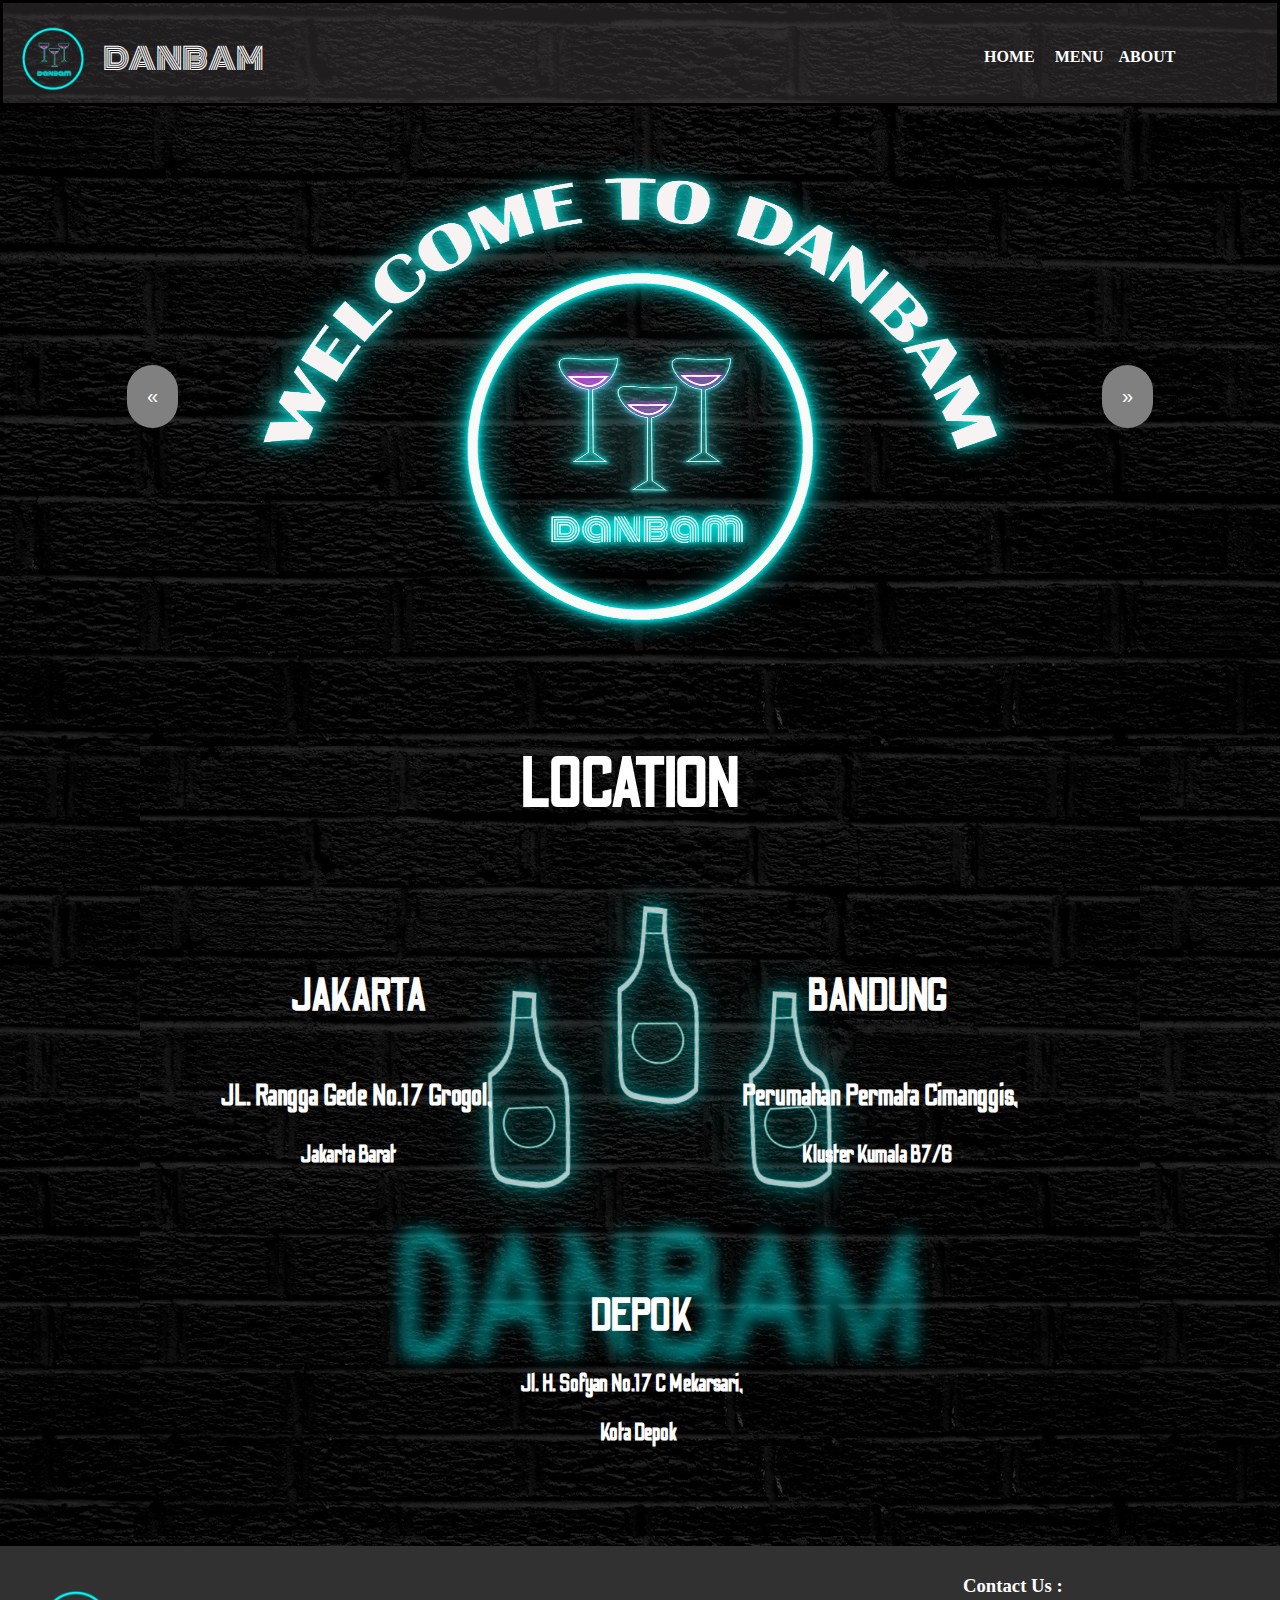
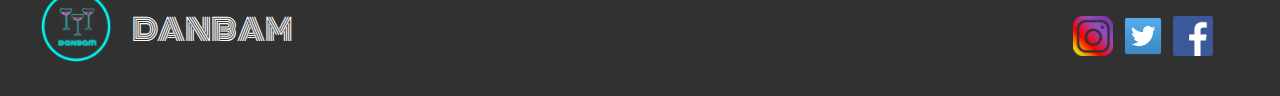
<file: DanBam/index.html>
<!DOCTYPE html>
<html lang="en">
<head>
    <meta charset='utf-8'>
    <meta http-equiv='X-UA-Compatible' content='IE=edge'>
    <title>DANBAM</title>
    <meta name='viewport' content='width=device-width, initial-scale=1.0'>
    <link rel="shortcut icon" href="asset/DANBAM.png" type="image/x-icon">
    <!-- <link rel='stylesheet' type='text/css' media='screen' href='main.css'> -->
    <!-- <script src='main.js'></script> -->
    <link rel="stylesheet" media="screen and (min-width: 375px)" href="style.css">
    <link rel="stylesheet" media="screen and (max-width: 812px)" href="style.css">
    <link rel="stylesheet" href="style.css">
    <link rel="preconnect" href="https://fonts.gstatic.com">
<link href="https://fonts.googleapis.com/css2?family=Monoton&display=swap" rel="stylesheet">
<style>
    @import url('https://fonts.googleapis.com/css2?family=Monoton&display=swap');
</style>
<style>
    @import url('https://fonts.googleapis.com/css2?family=Odibee+Sans&display=swap');
</style>

      <script src="jquery.js"></script>
</head>
<body>
    <nav>
        <div id="header">
            <div class="logo">
                <img src="asset/DANBAM.png" alt="LOGO">
            </div>
            <div id="DANBAM">
                DANBAM</div>
            <div class="navbar">
            <div class="home">
                <a href="index.html">
                <div>HOME</div>
                </a>
            </div>
            <div class="menu">
                <a href="menu.html">
                    <div>MENU</div>
                </a>
               </div>
               <div class="about">
                <a href="about.html">
                    <div>ABOUT</div>
                </a>
               </div>
            </div>
        </div>
        </div>
    </nav>
    <section>
       <div class="mid-1">
            <div class="image-slider-container">

                <button id="prev">&laquo;</button>

                 <div id="image-slider">
                      <div id="slider">
                          <div class="images1">
                           <img src="asset/dambamslider2.png"alt="image">
                          </div>
                          <div class="images1">
                           <img src="asset/welcome to danbam.png" alt="image">
                          </div>
                          <div class="images1">
                              <img src="asset/imagesslider3.jpg" alt="image">
                          </div>
                          <div class="images1">
                            <img src="asset/HONEY_NEW.jpg" alt="image">
                          </div>
                          <div class="images1">

                          </div>
                      </div>
                 </div>

                 <button id="next">&raquo;</button>

            </div>
            <div class="mid-background">
            <div id="mid-2"> 
            <div class="title">
                <h1>LOCATION</h1>
            </div>
            <div id="location1">
            <div class="jkt">
               <h1>JAKARTA</h1>
                <!-- <h1>JL. Rangga Gede No.17 Grogol, Jakarta Barat</h1> -->
            </div>
            <div class="bdg">
                <h1>BANDUNG</h1>
            </div>
            </div>
            <div id="location2">
                    <div class="text-2">
                        <h3>JL. Rangga Gede No.17 Grogol,</h3>
                        <div class="text-2-2">
                            <h3>Jakarta Barat</h3>
                        </div>
                     </div>
                     <div class="text-3">
                        <h3>Perumahan Permata Cimanggis,</h3> 
                        <div class="text-3-3">
                            <h3>Kluster Kumala B7/6</h3>
                        </div>
                     </div>
            </div>
            </div>
            <div class="mid-3">
                <div id="location3">
                    <div class="dpk">
                        <h1>DEPOK</h1>
                        <div class="text-4">
                            <h3>Jl. H. Sofyan No.17 C Mekarsari,</h3>
                            <div class="text-4-4">
                                <h3>Kota Depok</h3>
                            </div>
                        </div>
                    </div>
                </div>
            </div>
            </div>
            </div>
        </div>
    </section>
    <footer>
        
        <div class="logo2">
                <img src="asset/DANBAM.png" alt="">
                <div class="danbam-logo">
                    DANBAM
                </div>
        </div>
    
        <div class="socmed">
            <div class="contact">
                <h3>Contact Us :</h3>
            </div>
        <a href="http://www.instagram.com">
            <div class="ig">
                <img src="asset/instagram.png" alt="">
            </div>
        </a>
        </a>
        <a href="http://www.twitter.com">
            <div class="twitter">
                <img src="asset/twitter.png" alt="">
            </div>
        </a>
        <a href="http://www.facebook.com">
            <div class="facebook">
                <img src="asset/facebook.png" alt="">
            </div>
        </a>
    </div>
    </footer>
    <script src="index.js"></script>
</body>
</html>
</file>
<file: DanBam/style.css>
body{
    margin: 0;
    background-image: url(asset/background\ image\ wall.png);
}
/* .mid-background{
    background-image: url(asset/background\ image.png);
    background-position: center;
} */

#header {
    background-color: rgba(61, 58, 58, 0.5);
    border: solid;
    height: 100px;
    display: flex;
    flex-direction: row;

}

.logo > img {
    width: 100px;
    height: 100;
    margin-top: 20px;
}

#DANBAM {
    color: white;
    font-family: 'Monoton';
    margin-top: 32px;
    font-size: 30px;
}

.navbar {
    padding: 20px;

    display: flex;
    flex-direction: row;
    margin-top: 25px;
    margin-right: 100px;
    
}

.navbar a:hover {
    border-bottom: 3px;
}

.navbar a:active {
    border-bottom: 3px #00faf7;
}

.navbar > a{
    float: left;
    display: block;
    color: #f2f2f2;
    text-align: center;
    padding: 14px 16px;
    text-decoration: none;
    font-size: 17px;
    border-bottom: 3px solid transparent;
}

.home {
    margin-left: 700px;
    

}

.home > a{
text-decoration: none;
font-weight: bold;
color: white;
}

.menu {
    margin-left: 20px;
}

.menu > a {
    text-decoration: none;
    font-weight: bold;
    color: white;
    
}

.about {
    margin-left: 15px;
}

.about > a {
    text-decoration: none;
    font-weight: bold;
    color: white;
}

.mid-background{
    background-image: url(asset/BACGROUNDWALL2.png);
    background-position: center;
    background-size: 1000px 800px;
    
}

.mid-1 {
    margin-top: 40px;
}

.mid-3 {
    margin-bottom: 100px;
    margin-left: 100px;
}

#location1 {
    display: flex;
    flex-direction: row;
    margin-left: 50px;
}

#location2 {
    display: flex;
    flex-direction: row;
    margin-left: 50px;
}

.text-1 > img {
  height: 600px;
  width: 900px;
  margin-left: 160px;
  margin-top: 30px;
}

.text-2 {
    font-size: 20px;
    color: white;
    margin-left: 170px;
    font-family: 'Odibee Sans';
    font-size: 25px;
    
}

.text-2-2 {
    font-size: 20px;
    color: white;
    margin-left: 80px;
}

.text-3 {
    font-size: 20px;
    color: white;
    margin-left: 250px;
    font-family: 'Odibee Sans';
    font-size: 25px;
}

.text-3-3 {
    font-size: 20px;
    color: white;
    margin-left: 60px;
}

.text-4 {
    font-size: 20px;
    color: white;
    margin-left: 420px;
    font-family: 'Odibee Sans';
}

.text-4-4 {
    margin-left: 80px;
}

/* .text-1 > a {
    text-decoration: none;
    font-weight: bold;
    color: white;
} */


h1 {
    color: rgb(255, 255, 255);
    margin-left: 520px;
    margin-top: 100px;
    font-family: 'Odibee Sans';
    font-size: 70px;
}

.jkt > h1 { 
    margin-right: 200px;
    color: white;
    margin-left: 240px;
    font-family: 'Odibee Sans';
    font-size: 45px;
}

.bdg > h1 {
    margin-right: 120px;
    margin-left: 180px;
    font-size: 45px;
}

.dpk > h1 {
    font-size: 45px;
    margin-right: 200px;
    margin-left: 490px;
}


#socmed {
    display: flex;
    flex-direction: row;
}

footer {
    background-color: #313131;
    height: 150px;
    display: flex;
    flex-direction: row;
}
.twitter > img {
    width: 40px;
    height: 40px;
    margin-left: 10px;
    margin-top: 60px
}

.facebook > img {
    width: 40px;
    height: 40px;
    margin-left: 10px;
    margin-top: 60px
}

.ig > img {
    width: 40px;
    height: 40px;
    margin-left: 10px;
    margin-top: 60px
}
.logo2 > img {
    margin-top: 20px;
    height: 80px;
   

}
.logo2 {
    padding: 20px;

    display: flex;
    flex-direction: row;

    

}
.danbam-logo {
    color: white ;
    margin-top: 40px;
    font-family: 'Monoton';
    font-size: 30px;
}

.socmed {
    margin-left: 650px;
    display: flex;
    flex-direction: row;
    margin-top: 10px;
    color: white;
}

.contact-person{
    margin-left: 300px;
    margin-bottom: 20px;
}

.contact {
    color: white;
}
/* footer{
    display: flex: ;
    flex-direction: row;
} */
.backround-image {
    background-image: url(asset/background\ image.png);
    background-position: center;
}

.image-slider-container{
    display: flex;
    justify-content: center;
    align-items: center;
}

button{
    padding: 20px 20px;
    border: 10px;
    border-radius: 50px;
    color: white;
    background-color: gray;
    font-size: 20px;
}

#image-slider{
    margin: 0 12px;
    position: relative;
    overflow: hidden;
}

#slider{
    position: relative;
}

.images1 > img{
    width: 500px;
    height: 300px;
}

.images1 > img{
    float: left;
    width: 900px;
    height: 500px;
}

.images1{
    float: left;
}

/* @media only screen and (max-width:700px){
    .navbar {
        width: 100;
        bacgkround: gray;
        position: absolute;
        top: 75px;
        right: 0;
        z-index: 2;
    }

} */
</file>
